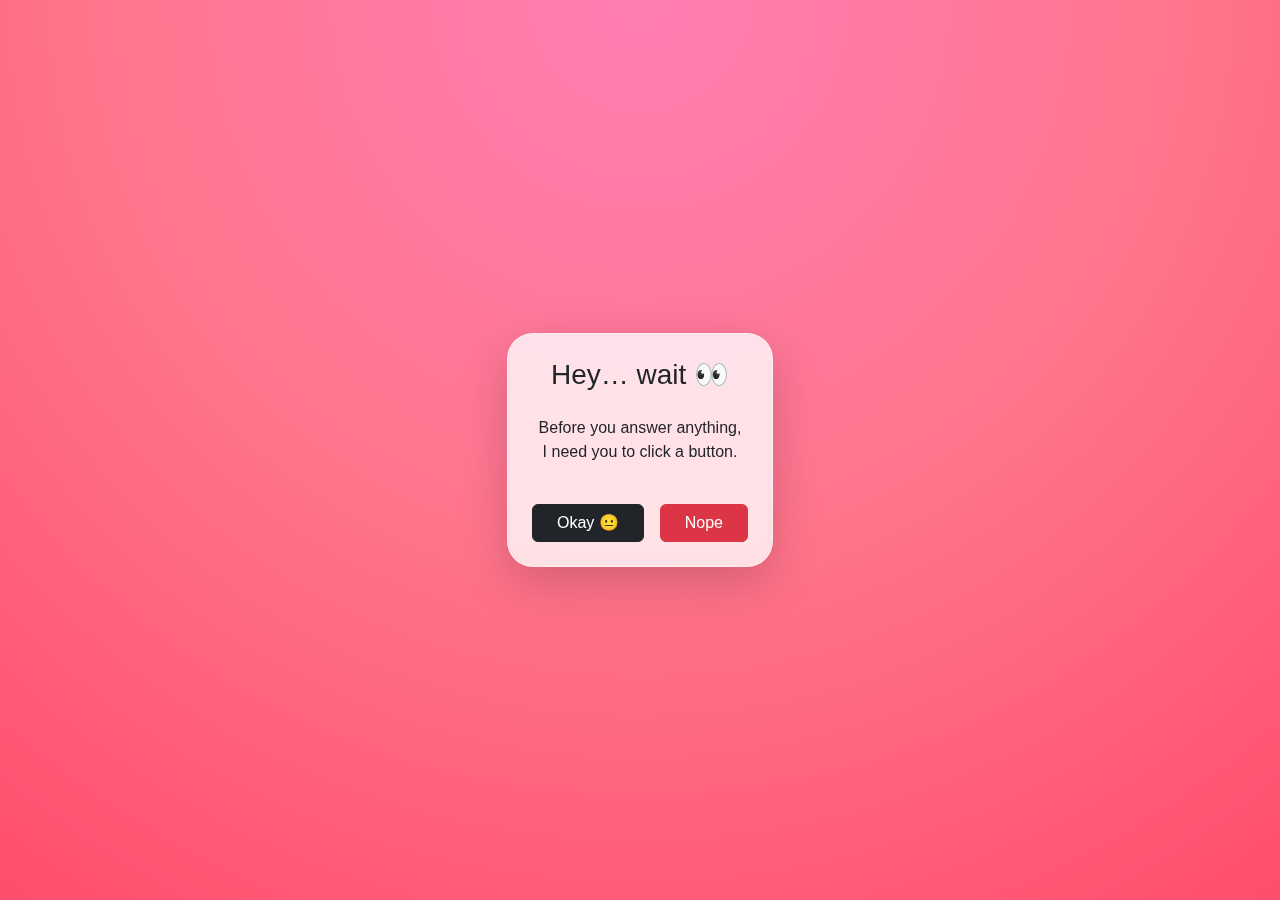
<file: index.html>
<!DOCTYPE html>
<html lang="en">
<head>
  <meta charset="UTF-8">
  <title>A Small Question 💭</title>
  <link href="https://cdn.jsdelivr.net/npm/bootstrap@5.3.2/dist/css/bootstrap.min.css" rel="stylesheet">
  <link rel="stylesheet" href="style.css">
</head>
<body class="bg-main d-flex justify-content-center align-items-center vh-100">

  <div class="card text-center p-4 shadow-lg box">
    <h3 id="title">Hey… wait 👀</h3>
    <p id="text" class="mt-3">
      Before you answer anything,<br>
      I need you to click a button.
    </p>

    <div class="d-flex justify-content-center gap-3 mt-4">
      <button class="btn btn-dark px-4" id="mainBtn">Okay 😐</button>
      <button class="btn btn-danger px-4" id="fakeNo">Nope</button>
    </div>
  </div>

  <script src="script.js"></script>
</body>
</html>
</file>
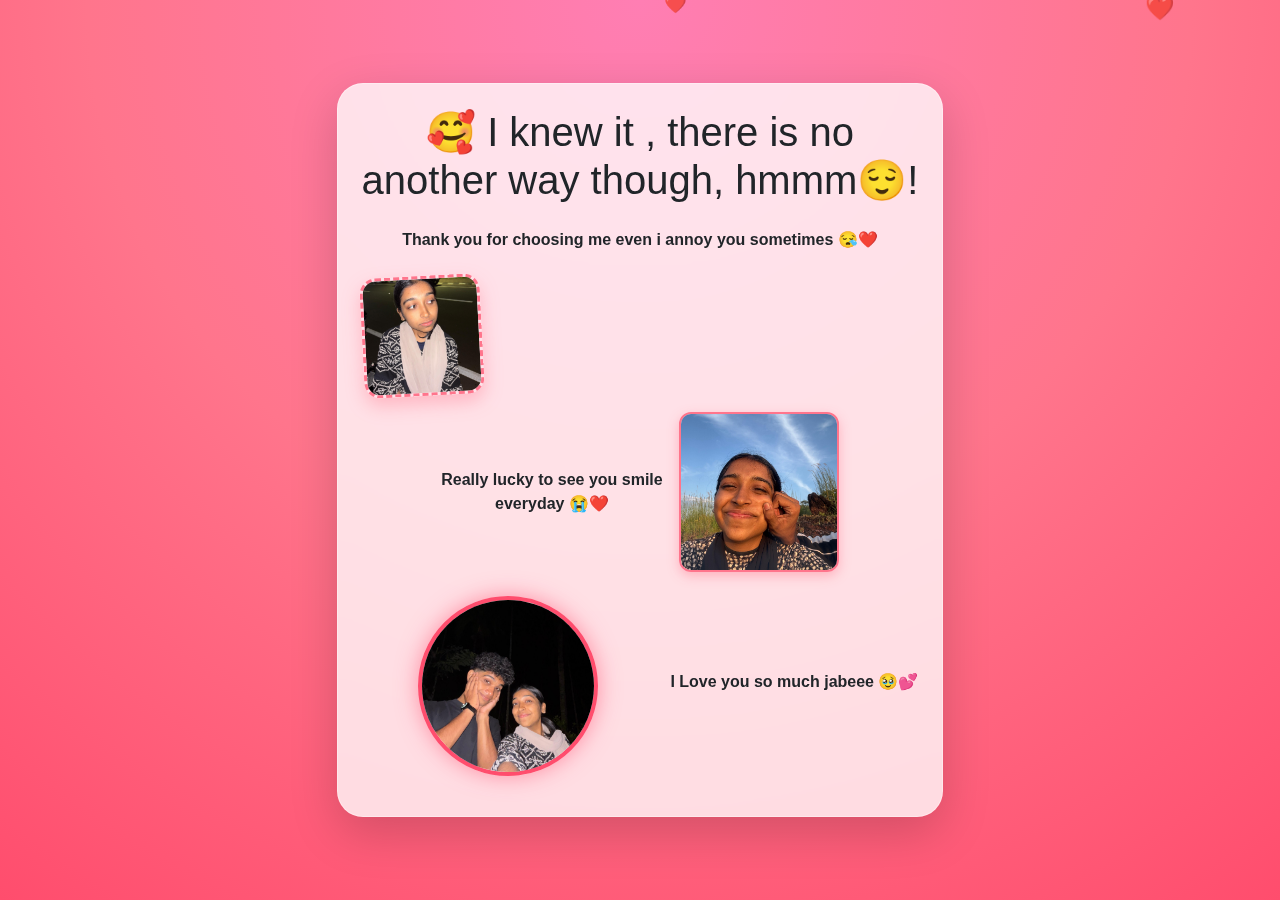
<file: yes.html>
<!DOCTYPE html>
<html lang="en">
<head>
  <meta charset="UTF-8">
  <title>You Said Yes 💖</title>
  <link href="https://cdn.jsdelivr.net/npm/bootstrap@5.3.2/dist/css/bootstrap.min.css" rel="stylesheet">
  <link rel="stylesheet" href="style.css">
</head>
<body class="bg-main d-flex justify-content-center align-items-center vh-100">

  <!-- FALLING HEARTS CONTAINER -->
<div class="hearts-container"></div>

  <div class="card text-center p-4 shadow-lg box">

    <h1>🥰 I knew it , there is no <br>another way though, hmmm😌!</h1>

    <p class="mt-3 fw-bold">
      Thank you for choosing me even i annoy you sometimes 😪❤️
    </p>

    <!-- FUNNY PIC OF HER -->
    <img 
      src="img/funny.jpeg" 
      alt="Her being cute 😜" 
      class="funny-img my-2"
    >

    <div class="d-flex align-items-center justify-content-center gap-3 my-2 lucky-row">

  <p class="fw-bold mb-0">
    Really lucky to see you smile <br>
    everyday 😭❤️
  </p>

  <!-- SMALL SIDE PIC -->
  <img
    src="img/smile.jpeg"
    alt="That smile 🥹"
    class="side-img"
  >

</div>

<div class="d-flex align-items-center gap-3 my-3 side-us-row">
   <div class="us-img-wrapper ">
  <img 
    src="img/us.jpeg"
    alt="Us 💕"
    class="us-img"
  >
</div>

    <p class="fw-bold mt-2">
      I Love you so much jabeee 🥹💕
    </p>
</div>

  

  </div>

  <script>
  const heartsContainer = document.querySelector(".hearts-container");

  function createHeart() {
    const heart = document.createElement("div");
    heart.classList.add("heart");
    heart.innerText = "❤️";

    heart.style.left = Math.random() * 100 + "vw";
    heart.style.animationDuration = Math.random() * 3 + 3 + "s";
    heart.style.fontSize = Math.random() * 10 + 14 + "px";

    heartsContainer.appendChild(heart);

    setTimeout(() => {
      heart.remove();
    }, 6000);
  }

  setInterval(createHeart, 300);
</script>

</body>
</html>
</file>
<file: style.css>
body {
  font-family: 'Segoe UI', sans-serif;
}

.bg-main {
   background: radial-gradient(
    circle at top,
    #ff7eb3,
    #ff758c,
    #ff4d6d
  );
}

.box {
   background: rgba(255, 255, 255, 0.78);
  backdrop-filter: blur(12px);
  border-radius: 26px;
  border: 1px solid rgba(255, 255, 255, 0.35);
}

button {
  transition: all 0.3s ease;
}
/* Funny pic (slightly playful) */
.funny-img {
  width: 120px;
  height: 120px;
  object-fit: cover;
  border-radius: 16px;
  border: 3px dashed #ff758c;
  transform: rotate(-3deg);
  box-shadow: 0 8px 18px rgba(255, 120, 140, 0.4);
}

/* Couple pic (center & emotional) */
/* Wrapper controls FINAL size */
.us-img-wrapper {
  width: 180px;          /* SMALLER layout size */
  height: 180px;
  margin: 0 auto;
  border-radius: 50%;
  border: 4px solid #ff4d6d;
  box-shadow: 0 0 22px rgba(255, 77, 109, 0.55);
  overflow: hidden;      /* KEY */
}

/* Image controls ZOOM */
.us-img {
  width: 100%;
  height: 100%;
  object-fit: cover;
  transform: scale(1.35);  /* ZOOMED LOOK */
}
/* Small side image */
.side-img {
  width: 160px;
  height: 160px;
  object-fit: cover;
  border-radius: 12px;
  border: 2px solid #ff758c;
  box-shadow: 0 4px 12px rgba(255, 120, 140, 0.45);
}


/* Optional: keep spacing nice on small screens */
.lucky-row {
  flex-wrap: nowrap;
}

/* Hearts background layer */
.hearts-container {
  position: fixed;
  top: 0;
  left: 0;
  width: 100%;
  height: 100%;
  pointer-events: none; /* no interaction */
  overflow: hidden;
  z-index: 0;
}

/* Individual heart */
.heart {
  position: absolute;
  top: -10px;
  color: rgba(255, 255, 255, 0.8);
  font-size: 18px;
  animation: fall linear forwards;
}

/* Falling animation */
@keyframes fall {
  to {
    transform: translateY(110vh);
    opacity: 0;
  }
}

/* Keep card above hearts */
.box {
  position: relative;
  z-index: 2;
}
</file>
